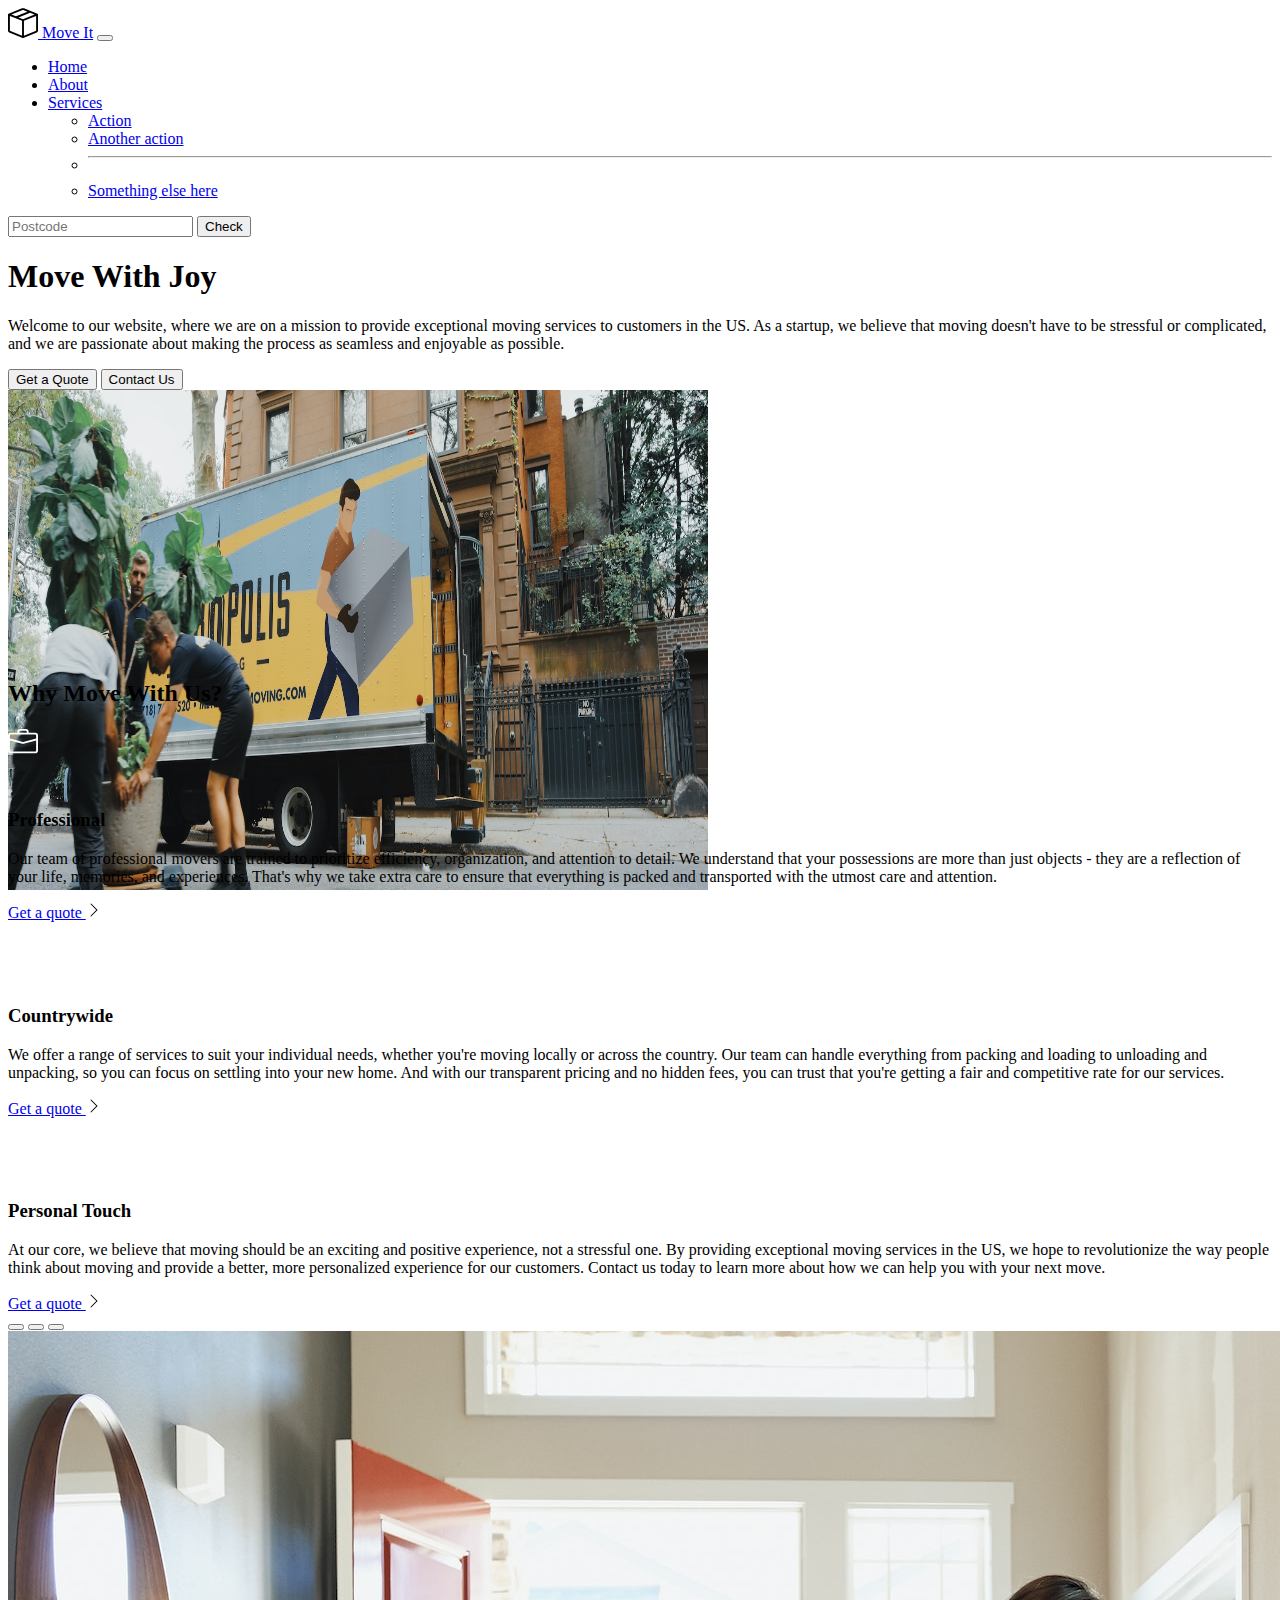
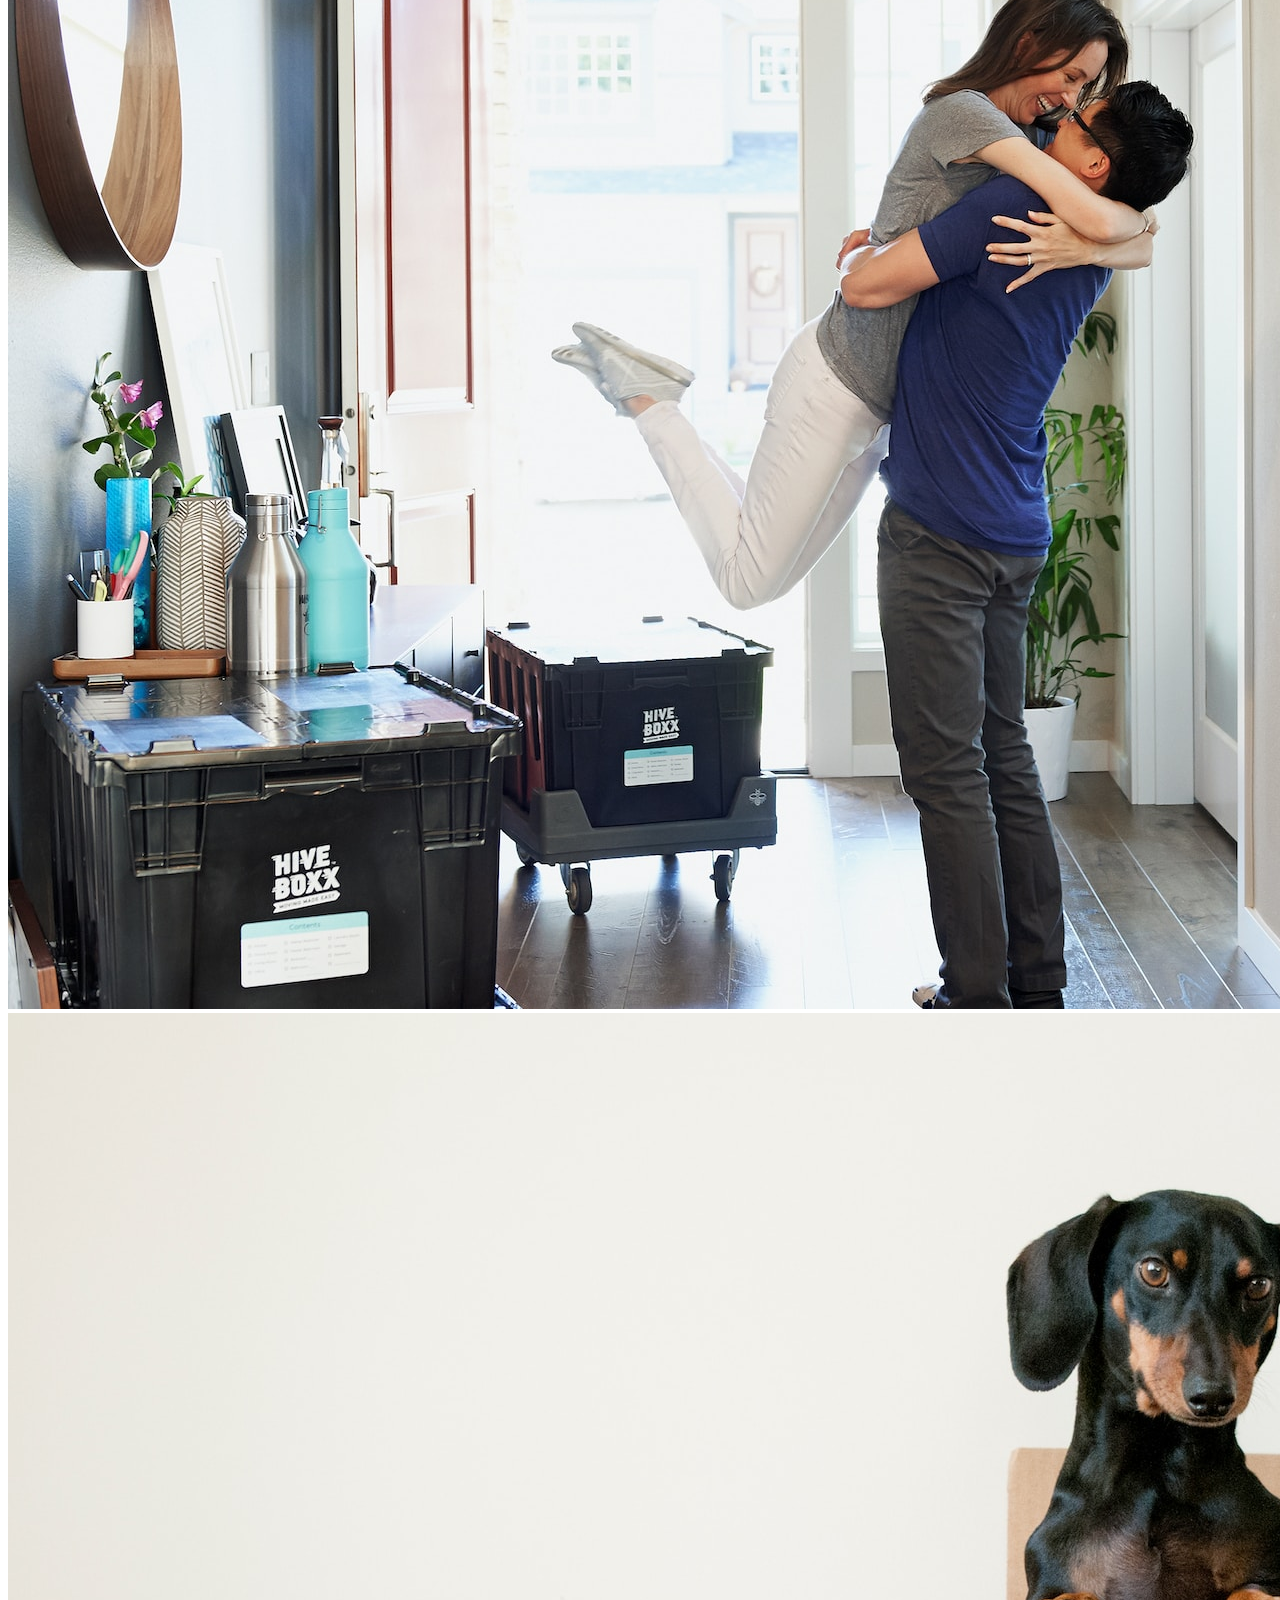
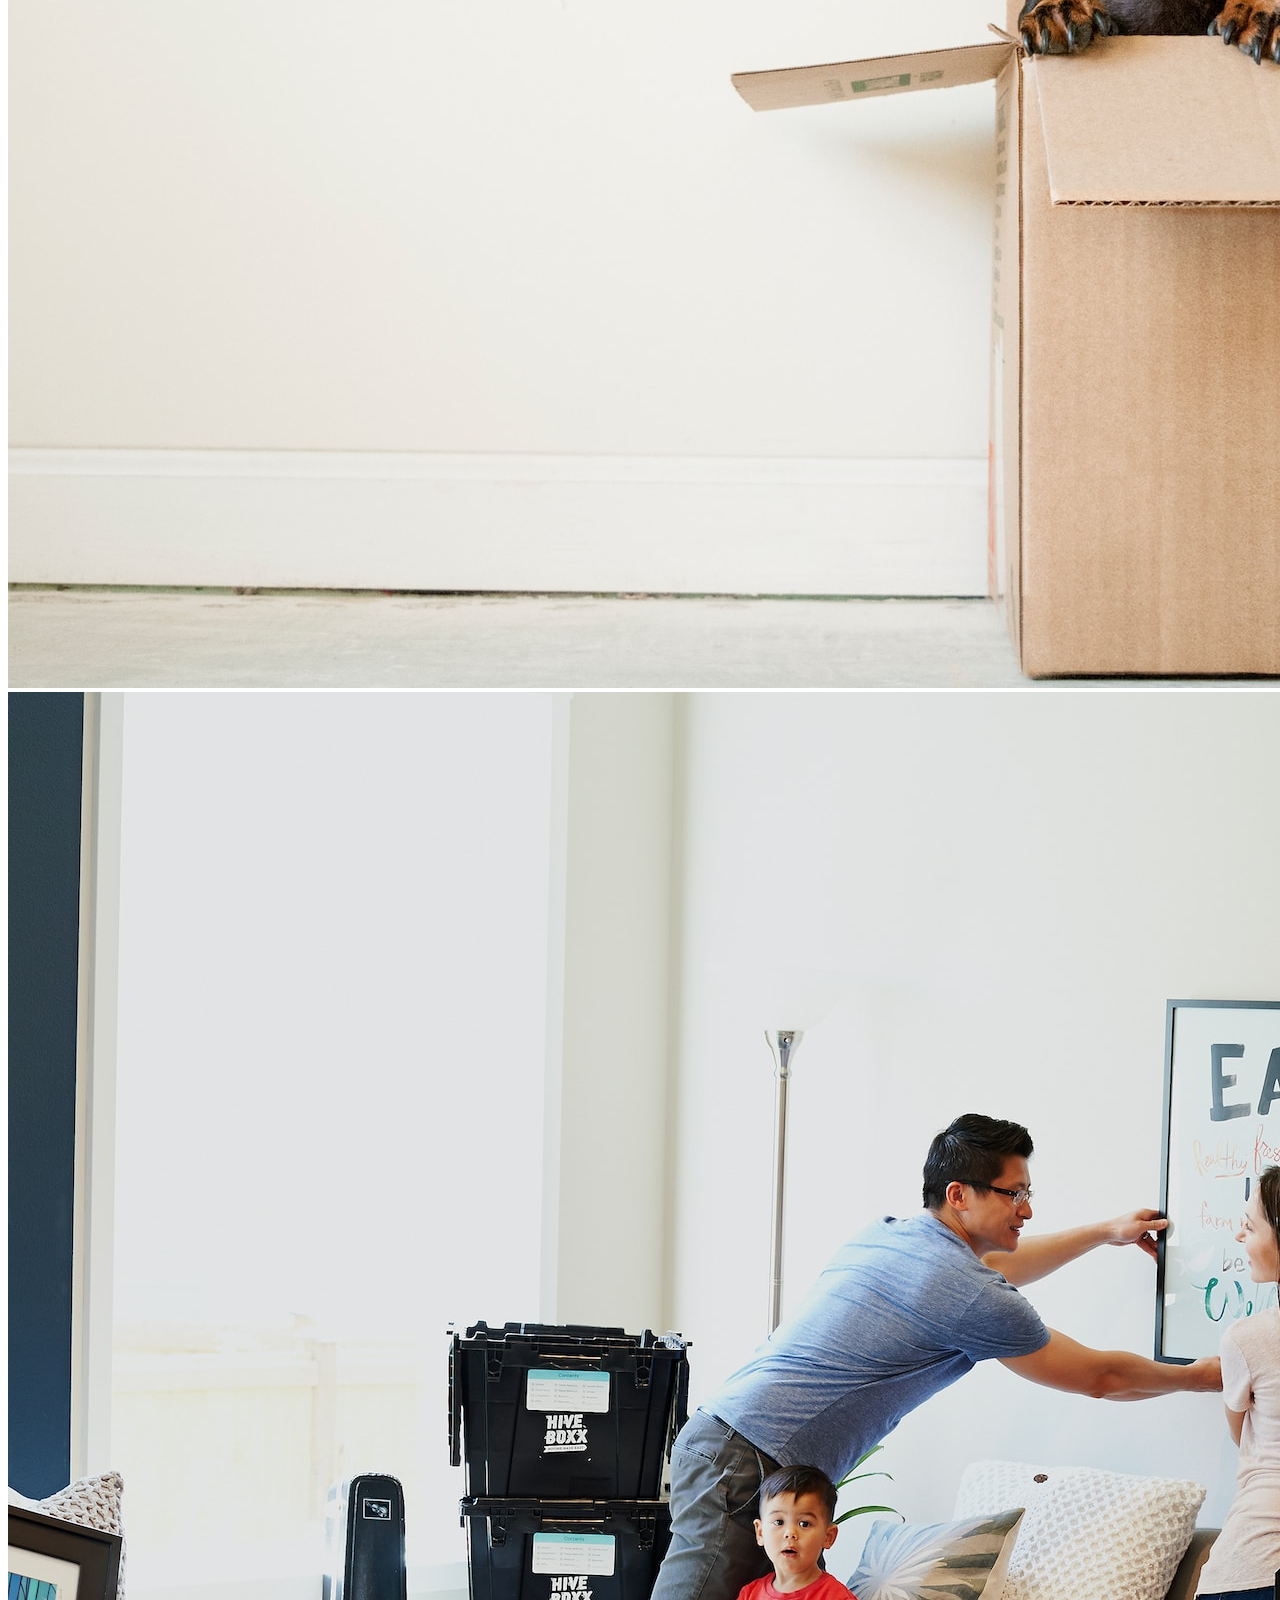
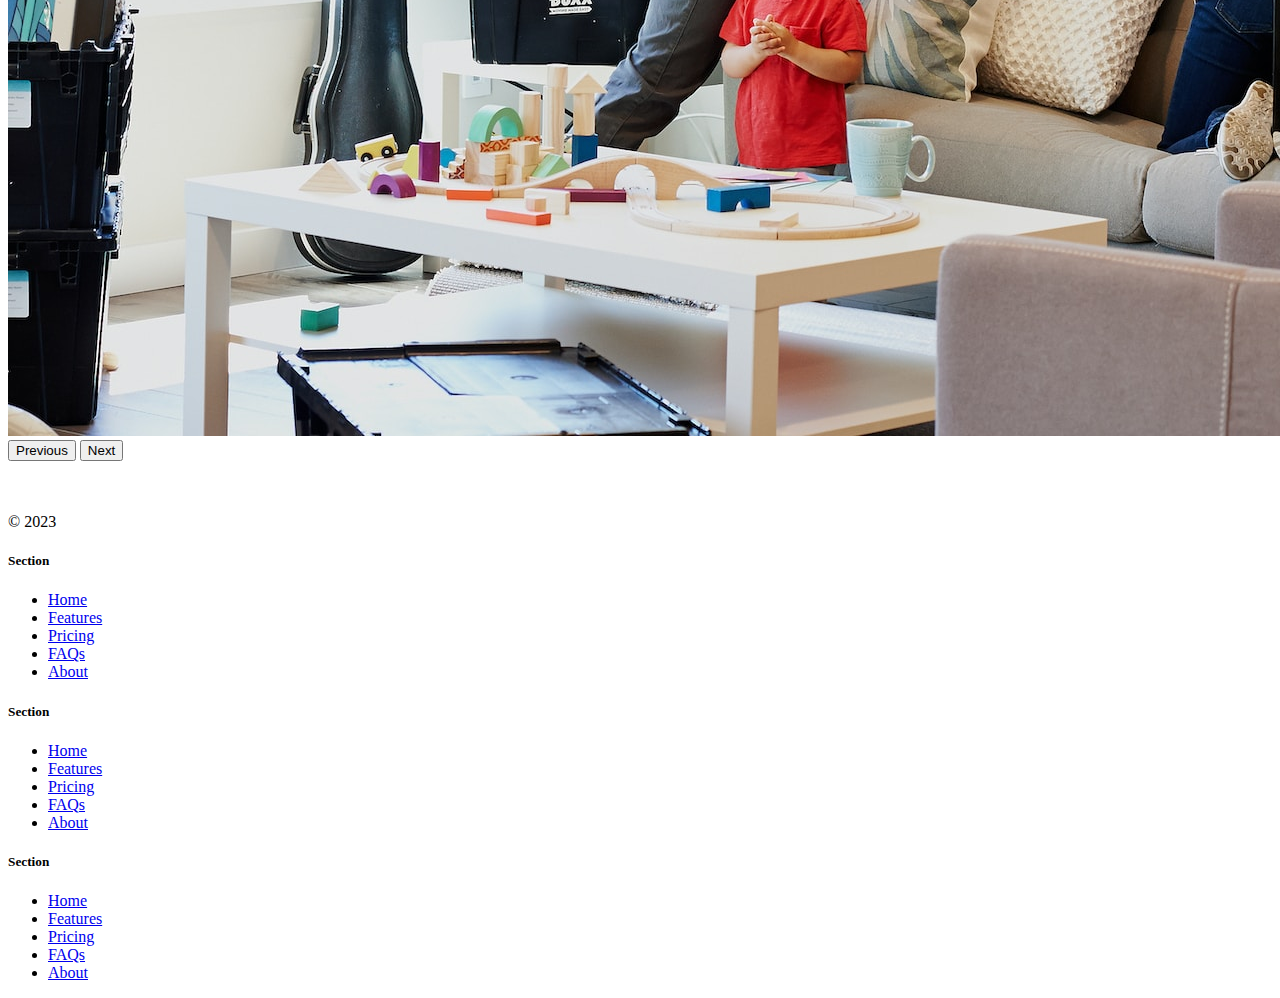
<file: 11.2 Bootstrap Components/solution.html>
<!DOCTYPE html>
<html lang="en">

<head>
  <meta charset="UTF-8">
  <meta name="viewport" content="width=device-width, initial-scale=1.0">
  <title>Bootstrap Components</title>
  <link href="https://cdn.jsdelivr.net/npm/bootstrap@5.3.0-alpha2/dist/css/bootstrap.min.css" rel="stylesheet"
    integrity="sha384-aFq/bzH65dt+w6FI2ooMVUpc+21e0SRygnTpmBvdBgSdnuTN7QbdgL+OapgHtvPp" crossorigin="anonymous">
  <style>
    .feature-icon {
      width: 4rem;
      height: 4rem;
      border-radius: 0.75rem;
    }
  </style>
</head>

<body>

  <nav class="navbar navbar-expand-lg bg-body-tertiary">
    <div class="container-fluid">
      <a class="navbar-brand" href="#"><img src="./box-seam.svg" alt="moveit brand icon" height="30"> Move It</a>
      <button class="navbar-toggler" type="button" data-bs-toggle="collapse" data-bs-target="#navbarSupportedContent"
        aria-controls="navbarSupportedContent" aria-expanded="false" aria-label="Toggle navigation">
        <span class="navbar-toggler-icon"></span>
      </button>
      <div class="collapse navbar-collapse" id="navbarSupportedContent">
        <ul class="navbar-nav me-auto mb-2 mb-lg-0">
          <li class="nav-item">
            <a class="nav-link active" aria-current="page" href="#">Home</a>
          </li>
          <li class="nav-item">
            <a class="nav-link" href="#">About</a>
          </li>
          <li class="nav-item dropdown">
            <a class="nav-link dropdown-toggle" href="#" role="button" data-bs-toggle="dropdown" aria-expanded="false">
              Services
            </a>
            <ul class="dropdown-menu">
              <li><a class="dropdown-item" href="#">Action</a></li>
              <li><a class="dropdown-item" href="#">Another action</a></li>
              <li>
                <hr class="dropdown-divider">
              </li>
              <li><a class="dropdown-item" href="#">Something else here</a></li>
            </ul>
          </li>
        </ul>
        <form class="d-flex" role="search">
          <input class="form-control me-2" type="search" placeholder="Postcode" aria-label="Search">
          <button class="btn btn-outline-success" type="submit">Check</button>
        </form>
      </div>
    </div>
  </nav>


  <div class="px-4 pt-5 my-5 text-center border-bottom">
    <h1 class="display-4 fw-bold text-body-emphasis">Move With Joy</h1>
    <div class="col-lg-6 mx-auto">
      <p class="lead mb-4">Welcome to our website, where we are on a mission to provide exceptional moving services to
        customers in the US. As a
        startup, we believe that moving doesn't have to be stressful or complicated, and we are passionate about making
        the
        process as seamless and enjoyable as possible.
      </p>
      <div class="d-grid gap-2 d-sm-flex justify-content-sm-center mb-5">
        <button type="button" class="btn btn-primary btn-lg px-4 me-sm-3">Get a Quote</button>
        <button type="button" class="btn btn-outline-secondary btn-lg px-4">Contact Us</button>
      </div>
    </div>
    <div class="overflow-hidden" style="max-height: 30vh;">
      <div class="container px-5">
        <img src="./moving-van.jpg" class="img-fluid border rounded-3 shadow-lg mb-4" alt="Example image" width="700"
          height="500" loading="lazy">
      </div>
    </div>
  </div>

  <div class="container px-4 py-5" id="featured-3">
    <h2 class="pb-2 border-bottom">Why Move With Us?</h2>
    <div class="row g-4 py-5 row-cols-1 row-cols-lg-3">
      <div class="feature col">
        <div
          class="feature-icon d-inline-flex align-items-center justify-content-center text-bg-primary bg-gradient fs-2 mb-3">
          <img src="./briefcase.svg" alt="briefcase" height="30">
        </div>
        <h3 class="fs-2">Professional</h3>
        <p>Our team of professional movers are trained to prioritize efficiency, organization, and attention to detail.
          We
          understand that your possessions are more than just objects - they are a reflection of your life, memories,
          and
          experiences. That's why we take extra care to ensure that everything is packed and transported with the utmost
          care and
          attention.</p>
        <a href="#" class="icon-link">
          Get a quote
          <img src="./chevron-right.svg" alt="chevron-right">
        </a>
      </div>
      <div class="feature col">
        <div
          class="feature-icon d-inline-flex align-items-center justify-content-center text-bg-primary bg-gradient fs-2 mb-3">
          <img src="./bus-front.svg" alt="bus-front" height="30">
        </div>
        <h3 class="fs-2">Countrywide</h3>
        <p>We offer a range of services to suit your individual needs, whether you're moving locally or across the
          country. Our
          team can handle everything from packing and loading to unloading and unpacking, so you can focus on settling
          into your
          new home. And with our transparent pricing and no hidden fees, you can trust that you're getting a fair and
          competitive
          rate for our services.</p>
        <a href="#" class="icon-link">
          Get a quote
          <img src="./chevron-right.svg" alt="chevron-right">
        </a>
      </div>
      <div class="feature col">
        <div
          class="feature-icon d-inline-flex align-items-center justify-content-center text-bg-primary bg-gradient fs-2 mb-3">
          <img src="./chat-square-heart.svg" alt="chat-square-heart" height="30">
        </div>
        <h3 class="fs-2">Personal Touch</h3>
        <p>At our core, we believe that moving should be an exciting and positive experience, not a stressful one. By
          providing
          exceptional moving services in the US, we hope to revolutionize the way people think about moving and provide
          a better,
          more personalized experience for our customers. Contact us today to learn more about how we can help you with
          your next
          move.</p>
        <a href="#" class="icon-link">
          Get a quote
          <img src="./chevron-right.svg" alt="chevron-right">
        </a>
      </div>
    </div>
  </div>
  <div class="container">
    <div id="carouselExampleIndicators" class="carousel slide">
      <div class="carousel-indicators">
        <button type="button" data-bs-target="#carouselExampleIndicators" data-bs-slide-to="0" class="active"
          aria-current="true" aria-label="Slide 1"></button>
        <button type="button" data-bs-target="#carouselExampleIndicators" data-bs-slide-to="1"
          aria-label="Slide 2"></button>
        <button type="button" data-bs-target="#carouselExampleIndicators" data-bs-slide-to="2"
          aria-label="Slide 3"></button>
      </div>
      <div class="carousel-inner">
        <div class="carousel-item active">
          <img src="./couple.jpg" class="d-block w-100" alt="couple">
        </div>
        <div class="carousel-item">
          <img src="./dog.jpg" class="d-block w-100" alt="dog">
        </div>
        <div class="carousel-item">
          <img src="./family.jpg" class="d-block w-100" alt="family">
        </div>
      </div>
      <button class="carousel-control-prev" type="button" data-bs-target="#carouselExampleIndicators"
        data-bs-slide="prev">
        <span class="carousel-control-prev-icon" aria-hidden="true"></span>
        <span class="visually-hidden">Previous</span>
      </button>
      <button class="carousel-control-next" type="button" data-bs-target="#carouselExampleIndicators"
        data-bs-slide="next">
        <span class="carousel-control-next-icon" aria-hidden="true"></span>
        <span class="visually-hidden">Next</span>
      </button>
    </div>
  </div>

  <div class="container">
    <footer class="row row-cols-1 row-cols-sm-2 row-cols-md-5 py-5 my-5 border-top">
      <div class="col mb-3">
        <a href="/" class="d-flex align-items-center mb-3 link-body-emphasis text-decoration-none">
          <svg class="bi me-2" width="40" height="32">
            <use xlink:href="#bootstrap"></use>
          </svg>
        </a>
        <p class="text-body-secondary">© 2023</p>
      </div>

      <div class="col mb-3">

      </div>

      <div class="col mb-3">
        <h5>Section</h5>
        <ul class="nav flex-column">
          <li class="nav-item mb-2"><a href="#" class="nav-link p-0 text-body-secondary">Home</a></li>
          <li class="nav-item mb-2"><a href="#" class="nav-link p-0 text-body-secondary">Features</a></li>
          <li class="nav-item mb-2"><a href="#" class="nav-link p-0 text-body-secondary">Pricing</a></li>
          <li class="nav-item mb-2"><a href="#" class="nav-link p-0 text-body-secondary">FAQs</a></li>
          <li class="nav-item mb-2"><a href="#" class="nav-link p-0 text-body-secondary">About</a></li>
        </ul>
      </div>

      <div class="col mb-3">
        <h5>Section</h5>
        <ul class="nav flex-column">
          <li class="nav-item mb-2"><a href="#" class="nav-link p-0 text-body-secondary">Home</a></li>
          <li class="nav-item mb-2"><a href="#" class="nav-link p-0 text-body-secondary">Features</a></li>
          <li class="nav-item mb-2"><a href="#" class="nav-link p-0 text-body-secondary">Pricing</a></li>
          <li class="nav-item mb-2"><a href="#" class="nav-link p-0 text-body-secondary">FAQs</a></li>
          <li class="nav-item mb-2"><a href="#" class="nav-link p-0 text-body-secondary">About</a></li>
        </ul>
      </div>

      <div class="col mb-3">
        <h5>Section</h5>
        <ul class="nav flex-column">
          <li class="nav-item mb-2"><a href="#" class="nav-link p-0 text-body-secondary">Home</a></li>
          <li class="nav-item mb-2"><a href="#" class="nav-link p-0 text-body-secondary">Features</a></li>
          <li class="nav-item mb-2"><a href="#" class="nav-link p-0 text-body-secondary">Pricing</a></li>
          <li class="nav-item mb-2"><a href="#" class="nav-link p-0 text-body-secondary">FAQs</a></li>
          <li class="nav-item mb-2"><a href="#" class="nav-link p-0 text-body-secondary">About</a></li>
        </ul>
      </div>
    </footer>
  </div>
  <script src="https://cdn.jsdelivr.net/npm/bootstrap@5.3.0-alpha3/dist/js/bootstrap.bundle.min.js"
    integrity="sha384-ENjdO4Dr2bkBIFxQpeoTz1HIcje39Wm4jDKdf19U8gI4ddQ3GYNS7NTKfAdVQSZe"
    crossorigin="anonymous"></script>
</body>

</html>
</file>
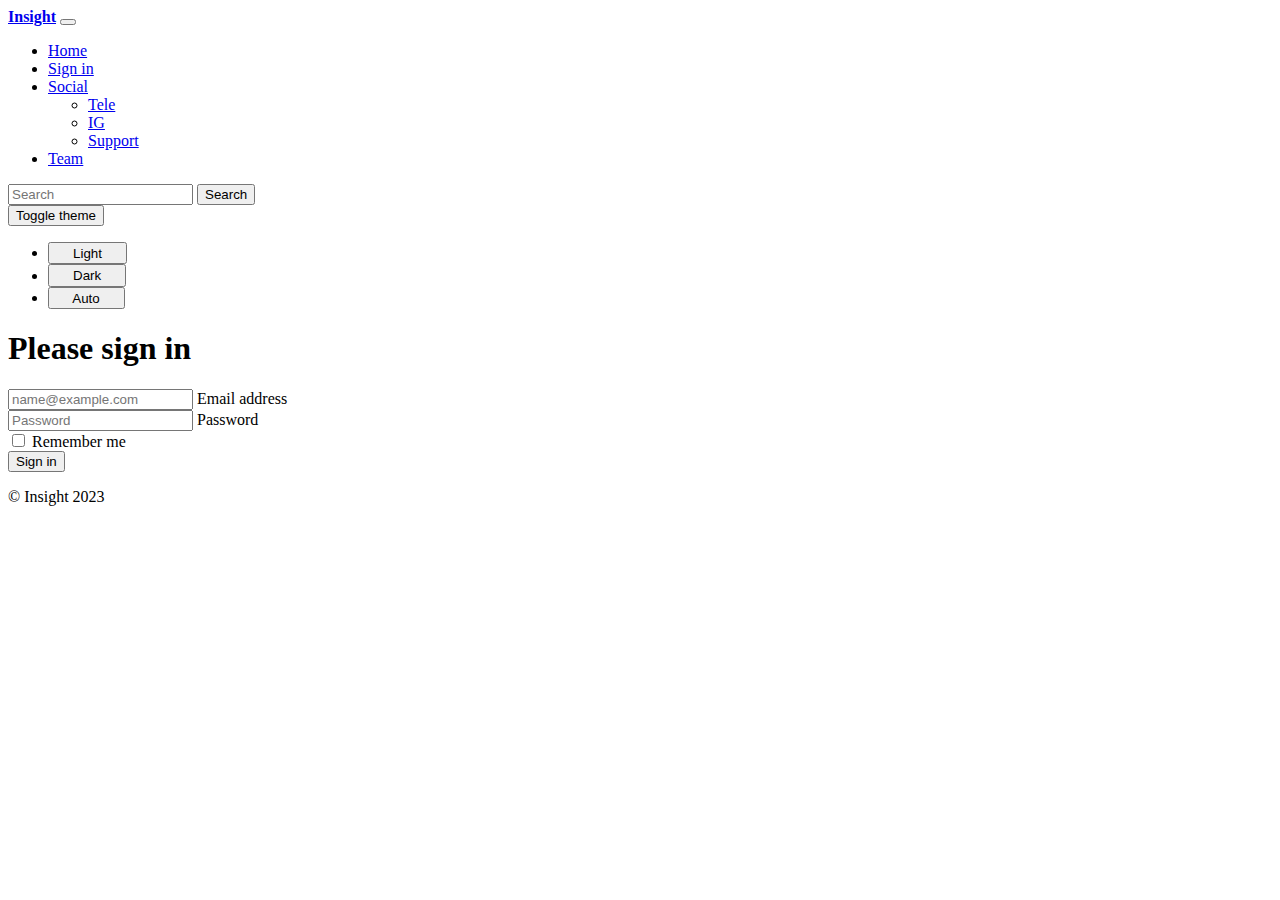
<file: assets/page2.html>
<!DOCTYPE html>
<html lang="en">

<head>
  <meta charset="UTF-8">
  <meta name="viewport" content="width=device-width, initial-scale=1.0">
  <title>form</title>
  <link rel="icone" type="image/Capture3.PNG" href="../image/Capture3.PNG">
  <link href="https://cdn.jsdelivr.net/npm/bootstrap@5.3.0-alpha2/dist/css/bootstrap.min.css" rel="stylesheet"
  integrity="sha384-aFq/bzH65dt+w6FI2ooMVUpc+21e0SRygnTpmBvdBgSdnuTN7QbdgL+OapgHtvPp" crossorigin="anonymous">
</head>

<body>
  <nav class="navbar navbar-expand-lg bg-body-tertiary">
    <div class="container-fluid">
      <a class="navbar-brand" href="#">
         <b>Insight</b></a>
      <button class="navbar-toggler" type="button" data-bs-toggle="collapse" data-bs-target="#navbarSupportedContent" aria-controls="navbarSupportedContent" aria-expanded="false" aria-label="Toggle navigation">
        <span class="navbar-toggler-icon"> </span>
      </button>
      <div class="collapse navbar-collapse" id="navbarSupportedContent">
        <ul class="navbar-nav me-auto mb-2 mb-lg-0">
          <li class="nav-item">
            <a class="nav-link active" aria-current="page" href="#">Home</a>
          </li>
          <li class="nav-item">
            <a class="nav-link" href="./page2.html">Sign in</a>
          </li>
          <li class="nav-item dropdown">
            <a class="nav-link dropdown-toggle" href="#" role="button" data-bs-toggle="dropdown" aria-expanded="false">
              Social
            </a>
            <ul class="dropdown-menu">
              <li><a class="dropdown-item" href="https://t.me/hmhny">Tele</a></li>
              <li><a class="dropdown-item" href="https://www.instagram.com/khodehm/">IG</a></li>
              <li><a class="dropdown-item" href="#">Support</a></li>
            </ul>
          </li>
          <li class="nav-item">
            <a class="nav-link" href="page4.html">Team</a>
          </li>
        </ul>
        <form class="d-flex" role="search">
          <input class="form-control me-2" type="search" placeholder="Search" aria-label="Search">
          <button class="btn btn-outline-success" type="submit">Search</button>
        </form>
      </div>
    </div>
  </nav>
    <div class="dropdown position-fixed bottom-0 end-0 mb-3 me-3 bd-mode-toggle">
      <button class="btn btn-bd-primary py-2 dropdown-toggle d-flex align-items-center" id="bd-theme" type="button" aria-expanded="false" data-bs-toggle="dropdown" aria-label="Toggle theme (dark)">
        <span class="visually-hidden" id="bd-theme-text">Toggle theme</span>
      </button>
      <ul class="dropdown-menu dropdown-menu-end shadow" aria-labelledby="bd-theme-text">
        <li>
          <button type="button" class="dropdown-item d-flex align-items-center" data-bs-theme-value="light" aria-pressed="false">
            <svg class="bi me-2 opacity-50 theme-icon" width="1em" height="1em"><use href="#sun-fill"></use></svg>
            Light
            <svg class="bi ms-auto d-none" width="1em" height="1em"><use href="#check2"></use></svg>
          </button>
        </li>
        <li>
          <button type="button" class="dropdown-item d-flex align-items-center active" data-bs-theme-value="dark" aria-pressed="true">
            <svg class="bi me-2 opacity-50 theme-icon" width="1em" height="1em"><use href="#moon-stars-fill"></use></svg>
            Dark
            <svg class="bi ms-auto d-none" width="1em" height="1em"><use href="#check2"></use></svg>
          </button>
        </li>
        <li>
          <button type="button" class="dropdown-item d-flex align-items-center" data-bs-theme-value="auto" aria-pressed="false">
            <svg class="bi me-2 opacity-50 theme-icon" width="1em" height="1em"><use href="#circle-half"></use></svg>
            Auto
            <svg class="bi ms-auto d-none" width="1em" height="1em"><use href="#check2"></use></svg>
          </button>
        </li>
      </ul>
    </div>
    <main class="form-signin w-100 m-auto">
      <form>
      <h1 class="h3 mb-3 fw-normal">Please sign in</h1>

     <div class="form-floating">
      <input type="email" class="form-control" id="floatingInput" placeholder="name@example.com">
      <label for="floatingInput">Email address</label>
     </div>
     <div class="form-floating">
        <input type="password" class="form-control" id="floatingPassword" placeholder="Password">
        <label for="floatingPassword">Password</label>
     </div>

      <div class="form-check text-start my-3">
        <input class="form-check-input" type="checkbox" value="remember-me" id="flexCheckDefault">
        <label class="form-check-label" for="flexCheckDefault">
          Remember me
        </label>
     </div>
      <button class="btn btn-primary w-100 py-2" type="submit">Sign in</button>
       <p class="mt-5 mb-3 text-body-secondary">© Insight 2023</p>
     </form>
   </main>
         <script src="https://cdn.jsdelivr.net/npm/bootstrap@5.3.2/dist/js/bootstrap.bundle.min.js"
         integrity="sha384-C6RzsynM9kWDrMNeT87bh95OGNyZPhcTNXj1NW7RuBCsyN/o0jlpcV8Qyq46cDfL" crossorigin="anonymous"></script>
</body>

</html>
</file>
